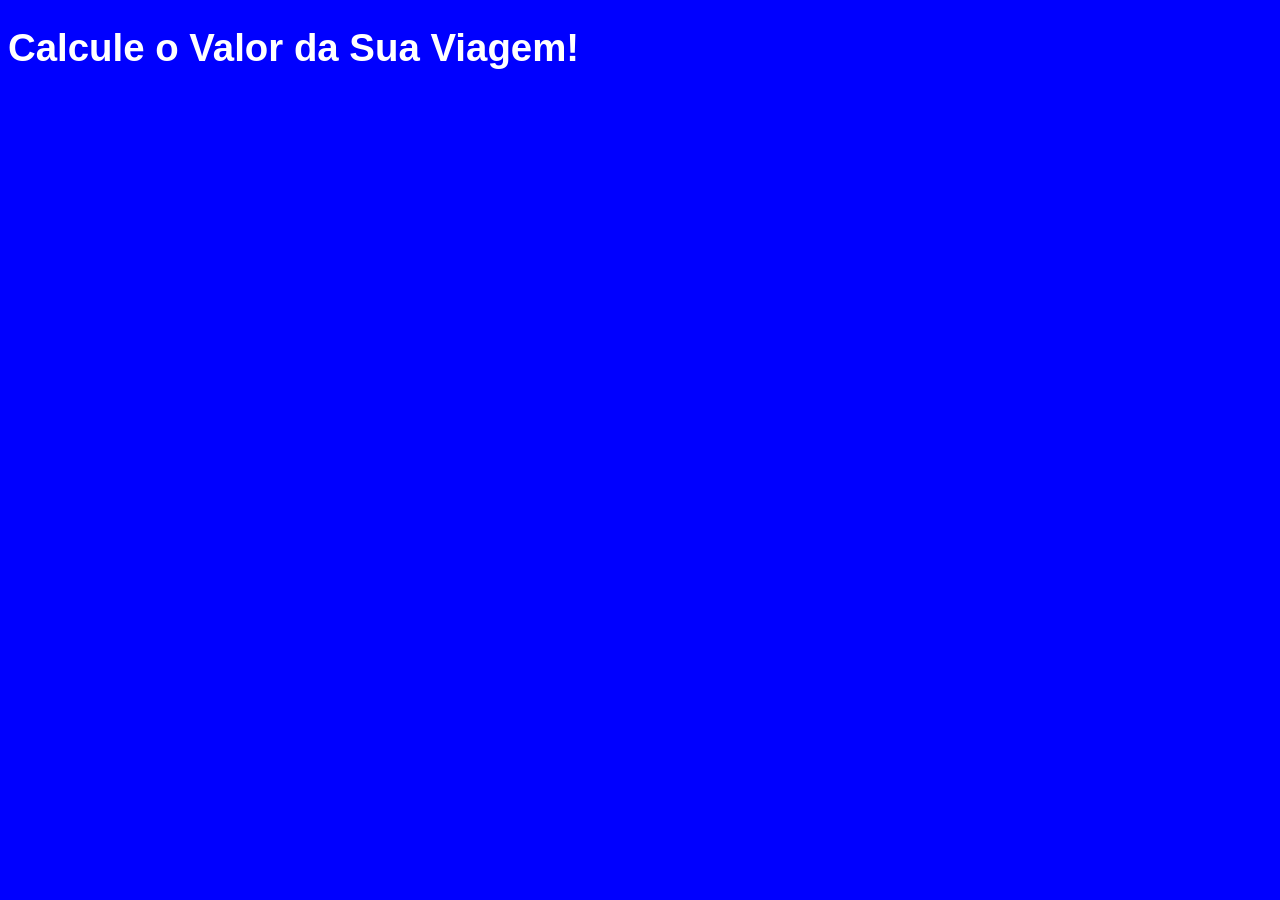
<file: 01 - primeiros-passos/desafio/index.html>
<!DOCTYPE html>
<html lang="en">
<head>
    <meta charset="UTF-8">
    <meta http-equiv="X-UA-Compatible" content="IE=edge">
    <meta name="viewport" content="width=device-width, initial-scale=1.0">
    <link rel="stylesheet" href="style.css">
    <title>Calcule Sua Viagem</title>
</head>
<body>
    <header>
        <h1>Calcule o Valor da Sua Viagem!</h1>
    </header>





    <script src="valorViagem.js"></script>
</body>
</html>
</file>
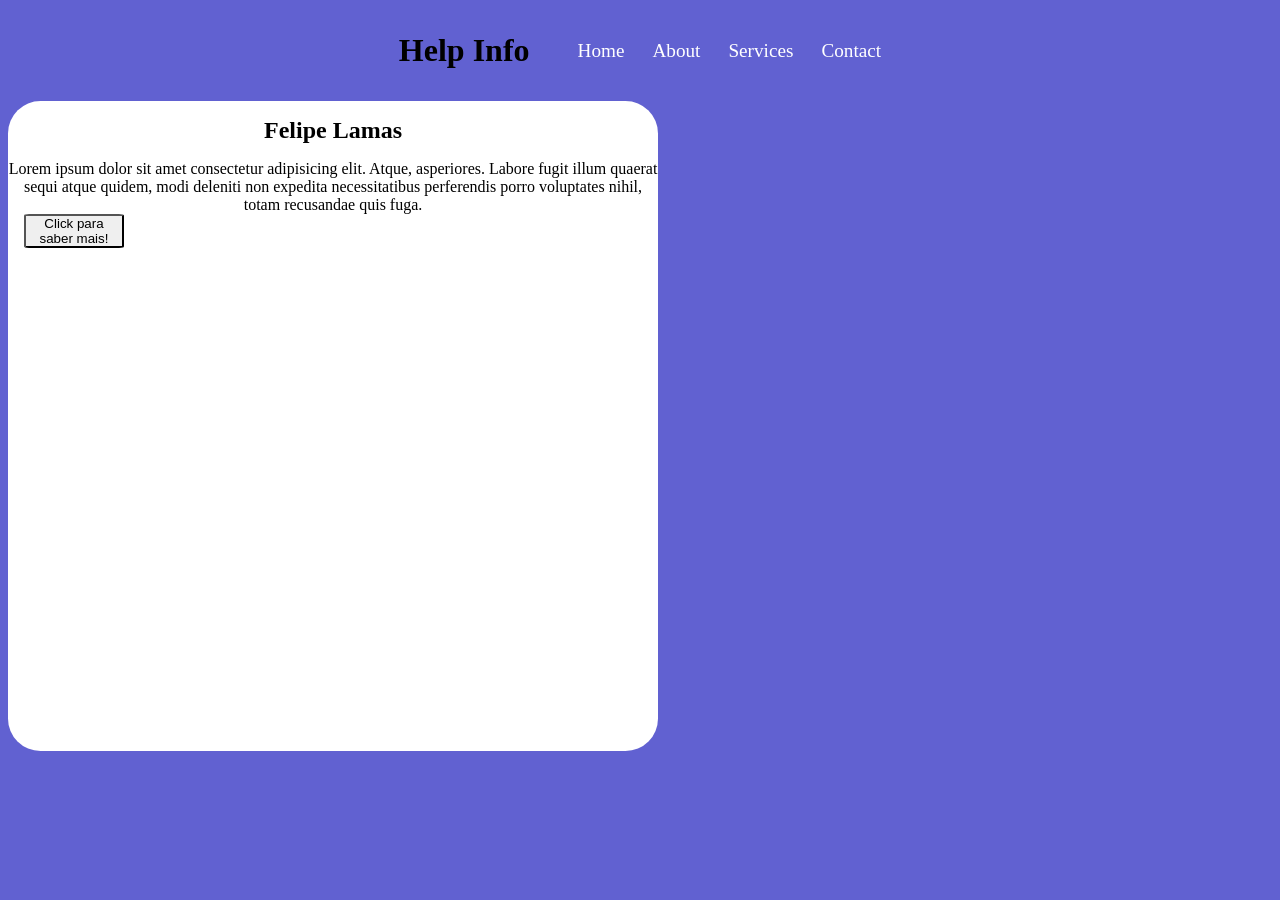
<file: 06 - Introducao-ao-desenvolvimento-web/introducao/index.html>
<!DOCTYPE html>
<html lang="pt-BR">
<head>
    <meta charset="UTF-8">
    <meta name="viewport" content="width=device-width, initial-scale=1.0">
    <link rel="stylesheet" href="style.css">
    <title>Estudando</title>
</head>
<body>

    <header>
        <h1>Help Info</h1>
        <nav class="menu">
            <a href="">Home</a>
            <a href="">About</a>
            <a href="">Services</a>
            <a href="">Contact</a>
        </nav>
    </header>
    <section class="section">
        <article>
            <h2>Felipe Lamas</h2>
            <p>
                Lorem ipsum dolor sit amet consectetur adipisicing elit. Atque, asperiores. 
                Labore fugit illum quaerat sequi atque quidem, 
                modi deleniti non expedita necessitatibus perferendis porro voluptates nihil, 
                totam recusandae quis fuga.
            </p>
            <button type="button" id="mais">
                Click para saber mais!
            </button>
        </article>
    </section>
    






    <script src="main.js"></script>
</body>
</html>
</file>
<file: 01 - primeiros-passos/desafio/style.css>
body{
    background-color: blue;
    font-family: 'Segoe UI', Tahoma, Geneva, Verdana, sans-serif;
    font-size: 1.2rem;
    color: white;
}
</file>
<file: 06 - Introducao-ao-desenvolvimento-web/introducao/style.css>
* {
    margin: 0;
    padding: 0;
    text-decoration: none;
    box-sizing: border-box;
    list-style: none;
}

body{
    background-color: rgb(97, 97, 209);
}

header {
    display: flex;
    margin-top: 2rem;
    align-items: center;
    justify-content: center;
}
.menu{
    display: inline-block;
    margin-left: 1.5rem;
}

.menu a{
    margin-left: 1.5rem;
    color: white;
    font-size: 1.2rem;
}

.menu a:hover{
    color: blue;
    transition: 0.3s ease-in-out;
    border: solid 0.1rem rgba(0, 0, 0, 0.479);
    border-radius: 15%;
    background-color: rgba(61, 75, 121, 0.288);
}
.section{
    background-color: white;
    border-radius: 5%;
    height: 650px;
    width: 650px;
    margin-left: 0.5rem;
    margin-top: 2rem;
}
.section > article > h2{
    padding-top: 1rem;
    text-align: center;
}
.section > article > p{
    margin-top: 1rem;
    text-align: center;
}
button{
    margin-left: 1rem;
    width: 100px;
    border-radius: 5%;
}
</file>
